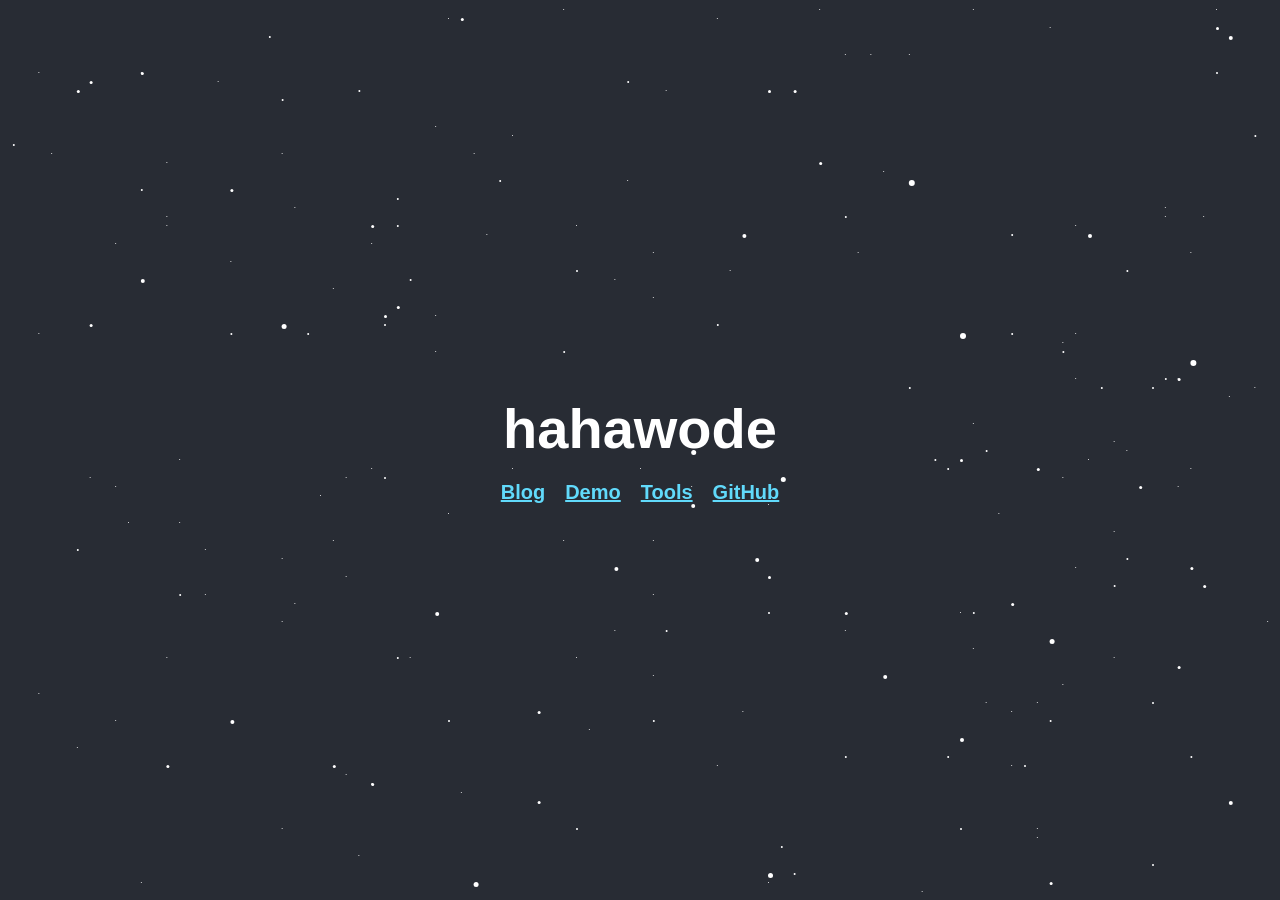
<file: index.html>
<!doctype html><html lang="en"><head><meta charset="utf-8"/><link rel="icon" href="/favicon.ico"/><meta name="viewport" content="width=device-width,initial-scale=1"/><meta name="theme-color" content="#000000"/><meta name="description" content="Web site created using create-react-app"/><link rel="apple-touch-icon" href="/logo192.png"/><link rel="manifest" href="/manifest.json"/><title>𝐻𝑜𝑚𝑒 | 小钻风𝑇𝑜𝑟𝑛𝑎𝑑𝑜</title><link href="/static/css/main.27d16b67.chunk.css" rel="stylesheet"></head><body><noscript>You need to enable JavaScript to run this app.</noscript><div id="root"></div><script>!function(e){function r(r){for(var n,a,i=r[0],c=r[1],l=r[2],p=0,s=[];p<i.length;p++)a=i[p],Object.prototype.hasOwnProperty.call(o,a)&&o[a]&&s.push(o[a][0]),o[a]=0;for(n in c)Object.prototype.hasOwnProperty.call(c,n)&&(e[n]=c[n]);for(f&&f(r);s.length;)s.shift()();return u.push.apply(u,l||[]),t()}function t(){for(var e,r=0;r<u.length;r++){for(var t=u[r],n=!0,i=1;i<t.length;i++){var c=t[i];0!==o[c]&&(n=!1)}n&&(u.splice(r--,1),e=a(a.s=t[0]))}return e}var n={},o={1:0},u=[];function a(r){if(n[r])return n[r].exports;var t=n[r]={i:r,l:!1,exports:{}};return e[r].call(t.exports,t,t.exports,a),t.l=!0,t.exports}a.e=function(e){var r=[],t=o[e];if(0!==t)if(t)r.push(t[2]);else{var n=new Promise((function(r,n){t=o[e]=[r,n]}));r.push(t[2]=n);var u,i=document.createElement("script");i.charset="utf-8",i.timeout=120,a.nc&&i.setAttribute("nonce",a.nc),i.src=function(e){return a.p+"static/js/"+({}[e]||e)+"."+{3:"950ef0cb"}[e]+".chunk.js"}(e);var c=new Error;u=function(r){i.onerror=i.onload=null,clearTimeout(l);var t=o[e];if(0!==t){if(t){var n=r&&("load"===r.type?"missing":r.type),u=r&&r.target&&r.target.src;c.message="Loading chunk "+e+" failed.\n("+n+": "+u+")",c.name="ChunkLoadError",c.type=n,c.request=u,t[1](c)}o[e]=void 0}};var l=setTimeout((function(){u({type:"timeout",target:i})}),12e4);i.onerror=i.onload=u,document.head.appendChild(i)}return Promise.all(r)},a.m=e,a.c=n,a.d=function(e,r,t){a.o(e,r)||Object.defineProperty(e,r,{enumerable:!0,get:t})},a.r=function(e){"undefined"!=typeof Symbol&&Symbol.toStringTag&&Object.defineProperty(e,Symbol.toStringTag,{value:"Module"}),Object.defineProperty(e,"__esModule",{value:!0})},a.t=function(e,r){if(1&r&&(e=a(e)),8&r)return e;if(4&r&&"object"==typeof e&&e&&e.__esModule)return e;var t=Object.create(null);if(a.r(t),Object.defineProperty(t,"default",{enumerable:!0,value:e}),2&r&&"string"!=typeof e)for(var n in e)a.d(t,n,function(r){return e[r]}.bind(null,n));return t},a.n=function(e){var r=e&&e.__esModule?function(){return e.default}:function(){return e};return a.d(r,"a",r),r},a.o=function(e,r){return Object.prototype.hasOwnProperty.call(e,r)},a.p="/",a.oe=function(e){throw console.error(e),e};var i=this.webpackJsonphomepage=this.webpackJsonphomepage||[],c=i.push.bind(i);i.push=r,i=i.slice();for(var l=0;l<i.length;l++)r(i[l]);var f=c;t()}([])</script><script src="/static/js/2.509dc074.chunk.js"></script><script src="/static/js/main.bf9fa4c1.chunk.js"></script></body></html>
</file>
<file: static/css/main.27d16b67.chunk.css>
body,h1{margin:0;font-family:-apple-system,BlinkMacSystemFont,"Segoe UI","Roboto","Oxygen","Ubuntu","Cantarell","Fira Sans","Droid Sans","Helvetica Neue",sans-serif;-webkit-font-smoothing:antialiased;-moz-osx-font-smoothing:grayscale}code{font-family:source-code-pro,Menlo,Monaco,Consolas,"Courier New",monospace}.App{text-align:center;height:100%;width:100%}.App-header{position:fixed;background-color:#282c34;min-height:100vh;width:100%;display:flex;flex-direction:column;align-items:center;justify-content:center;font-size:calc(10px + 2vmin);color:#fff}@-webkit-keyframes App-logo-spin{0%{-webkit-transform:rotate(0deg);transform:rotate(0deg)}to{-webkit-transform:rotate(1turn);transform:rotate(1turn)}}@keyframes App-logo-spin{0%{-webkit-transform:rotate(0deg);transform:rotate(0deg)}to{-webkit-transform:rotate(1turn);transform:rotate(1turn)}}.layer1{position:fixed;width:1px;height:1px;border-radius:50%;box-shadow:3vw 8vh #fff,29vw 27vh #fff,76vw 1vh #fff,76vw 47vh #fff,7vw 53vh #fff,93vw 52vh #fff,40vw 52vh #fff,60vw 56vh #fff,18vw 29vh #fff,3vw 77vh #fff,18vw 100vh #fff,51vw 75vh #fff,72vw 99vh #fff,75vw 68vh #fff,44vw 60vh #fff,51vw 60vh #fff,17vw 9vh #fff,68vw 6vh #fff,22vw 69vh #fff,13vw 73vh #fff,79vw 85vh #fff,99vw 69vh #fff,44vw 1vh #fff,57vw 30vh #fff,9vw 27vh #fff,3vw 37vh #fff,16vw 66vh #fff,26vw 32vh #fff,29vw 52vh #fff,50vw 52vh #fff,35vw 57vh #fff,85vw 51vh #fff,56vw 85vh #fff,6vw 83vh #fff,27vw 64vh #fff,14vw 58vh #fff,4vw 17vh #fff,81vw 78vh #fff,83vw 53vh #fff,16vw 61vh #fff,87vw 59vh #fff,13vw 25vh #fff,34vw 14vh #fff,84vw 42vh #fff,56vw 2vh #fff,51vw 66vh #fff,34vw 39vh #fff,26vw 60vh #fff,69vw 19vh #fff,32vw 73vh #fff,23vw 67vh #fff,84vw 25vh #fff,84vw 63vh #fff,9vw 80vh #fff,27vw 86vh #fff,35vw 2vh #fff,78vw 57vh #fff,37vw 17vh #fff,79vw 79vh #fff,40vw 15vh #fff,93vw 28vh #fff,25vw 55vh #fff,67vw 28vh #fff,76vw 72vh #fff,94vw 24vh #fff,48vw 31vh #fff,98vw 43vh #fff,91vw 24vh #fff,23vw 23vh #fff,34vw 35vh #fff,46vw 81vh #fff,1vw 100vh #fff,81vw 93vh #fff,87vw 73vh #fff,92vw 42vh #fff,52vw 10vh #fff,14vw 51vh #fff,38vw 26vh #fff,51vw 33vh #fff,71vw 6vh #fff,77vw 78vh #fff,95vw 1vh #fff,66vw 6vh #fff,22vw 62vh #fff,36vw 88vh #fff,45vw 25vh #fff,83vw 76vh #fff,51vw 28vh #fff,91vw 23vh #fff,28vw 95vh #fff,96vw 44vh #fff,54vw 54vh #fff,82vw 3vh #fff,66vw 70vh #fff,11vw 8vh #fff,22vw 17vh #fff,11vw 98vh #fff,27vw 53vh #fff,87vw 49vh #fff,13vw 24vh #fff,60vw 98vh #fff,64vw 1vh #fff,100vw 25vh #fff,88vw 50vh #fff,48vw 70vh #fff,22vw 92vh #fff,58vw 79vh #fff,10vw 58vh #fff,9vw 54vh #fff,83vw 38vh #fff,13vw 18vh #fff,92vw 54vh #fff,81vw 92vh #fff,45vw 73vh #fff,84vw 37vh #fff,49vw 20vh #fff;-webkit-animation:moveup 1668s linear infinite;animation:moveup 1668s linear infinite}.layer1:after{content:"";position:fixed;width:inherit;height:inherit;left:0;top:100vh;box-shadow:inherit;border-radius:inherit}.layer2{position:fixed;width:2px;height:2px;border-radius:50%;box-shadow:11vw 21vh #fff,14vw 66vh #fff,61vw 94vh #fff,56vw 100vh #fff,49vw 9vh #fff,76vw 68vh #fff,95vw 8vh #fff,79vw 37vh #fff,74vw 84vh #fff,35vw 80vh #fff,91vw 42vh #fff,21vw 4vh #fff,45vw 30vh #fff,79vw 26vh #fff,71vw 43vh #fff,62vw 97vh #fff,44vw 39vh #fff,82vw 80vh #fff,88vw 62vh #fff,60vw 68vh #fff,66vw 24vh #fff,52vw 70vh #fff,1vw 16vh #fff,98vw 15vh #fff,93vw 84vh #fff,30vw 36vh #fff,83vw 39vh #fff,90vw 78vh #fff,56vw 36vh #fff,87vw 65vh #fff,100vw 56vh #fff,100vw 86vh #fff,24vw 37vh #fff,90vw 43vh #fff,80vw 85vh #fff,31vw 25vh #fff,74vw 52vh #fff,29vw 87vh #fff,6vw 61vh #fff,73vw 51vh #fff,30vw 53vh #fff,31vw 73vh #fff,51vw 80vh #fff,22vw 11vh #fff,39vw 20vh #fff,28vw 10vh #fff,31vw 22vh #fff,90vw 96vh #fff,18vw 37vh #fff,32vw 31vh #fff,1vw 100vh #fff,44vw 49vh #fff,86vw 43vh #fff,77vw 50vh #fff,66vw 84vh #fff,45vw 92vh #fff,88vw 30vh #fff,75vw 92vh #fff;-webkit-animation:moveup 834s linear infinite;animation:moveup 834s linear infinite}.layer2:after{content:"";position:fixed;width:inherit;height:inherit;left:0;top:100vh;box-shadow:inherit;border-radius:inherit}.layer3{position:fixed;width:3px;height:3px;border-radius:50%;box-shadow:79vw 67vh #fff,89vw 54vh #fff,29vw 87vh #fff,66vw 68vh #fff,92vw 42vh #fff,30vw 35vh #fff,7vw 9vh #fff,81vw 52vh #fff,42vw 79vh #fff,60vw 64vh #fff,13vw 85vh #fff,82vw 98vh #fff,62vw 10vh #fff,11vw 8vh #fff,60vw 10vh #fff,6vw 10vh #fff,18vw 21vh #fff,94vw 65vh #fff,42vw 89vh #fff,92vw 74vh #fff,7vw 36vh #fff,31vw 34vh #fff,64vw 18vh #fff,26vw 85vh #fff,95vw 3vh #fff,36vw 2vh #fff,29vw 25vh #fff,93vw 63vh #fff,75vw 51vh #fff;-webkit-animation:moveup 417s linear infinite;animation:moveup 417s linear infinite}.layer3:after{content:"";position:fixed;width:inherit;height:inherit;left:0;top:100vh;box-shadow:inherit;border-radius:inherit}.layer4{position:fixed;width:4px;height:4px;border-radius:50%;box-shadow:34vw 68vh #fff,75vw 82vh #fff,18vw 80vh #fff,96vw 4vh #fff,69vw 75vh #fff,11vw 31vh #fff,63vw 100vh #fff,100vw 93vh #fff,48vw 63vh #fff,85vw 26vh #fff,54vw 56vh #fff,96vw 89vh #fff,58vw 26vh #fff,59vw 62vh #fff;-webkit-animation:moveup 208s linear infinite;animation:moveup 208s linear infinite}.layer4:after{content:"";position:fixed;width:inherit;height:inherit;left:0;top:100vh;box-shadow:inherit;border-radius:inherit}.layer5{position:fixed;width:5px;height:5px;border-radius:50%;box-shadow:37vw 98vh #fff,60vw 97vh #fff,82vw 71vh #fff,61vw 53vh #fff,54vw 50vh #fff,93vw 100vh #fff,22vw 36vh #fff;-webkit-animation:moveup 104s linear infinite;animation:moveup 104s linear infinite}.layer5:after{content:"";position:fixed;width:inherit;height:inherit;left:0;top:100vh;box-shadow:inherit;border-radius:inherit}.layer6{position:fixed;width:6px;height:6px;border-radius:50%;box-shadow:75vw 37vh #fff,71vw 20vh #fff,93vw 40vh #fff;-webkit-animation:moveup 52s linear infinite;animation:moveup 52s linear infinite}.layer6:after{content:"";position:fixed;width:inherit;height:inherit;left:0;top:100vh;box-shadow:inherit;border-radius:inherit}@-webkit-keyframes moveup{to{-webkit-transform:translateY(-100vh);transform:translateY(-100vh)}}@keyframes moveup{to{-webkit-transform:translateY(-100vh);transform:translateY(-100vh)}}
/*# sourceMappingURL=main.27d16b67.chunk.css.map */
</file>
